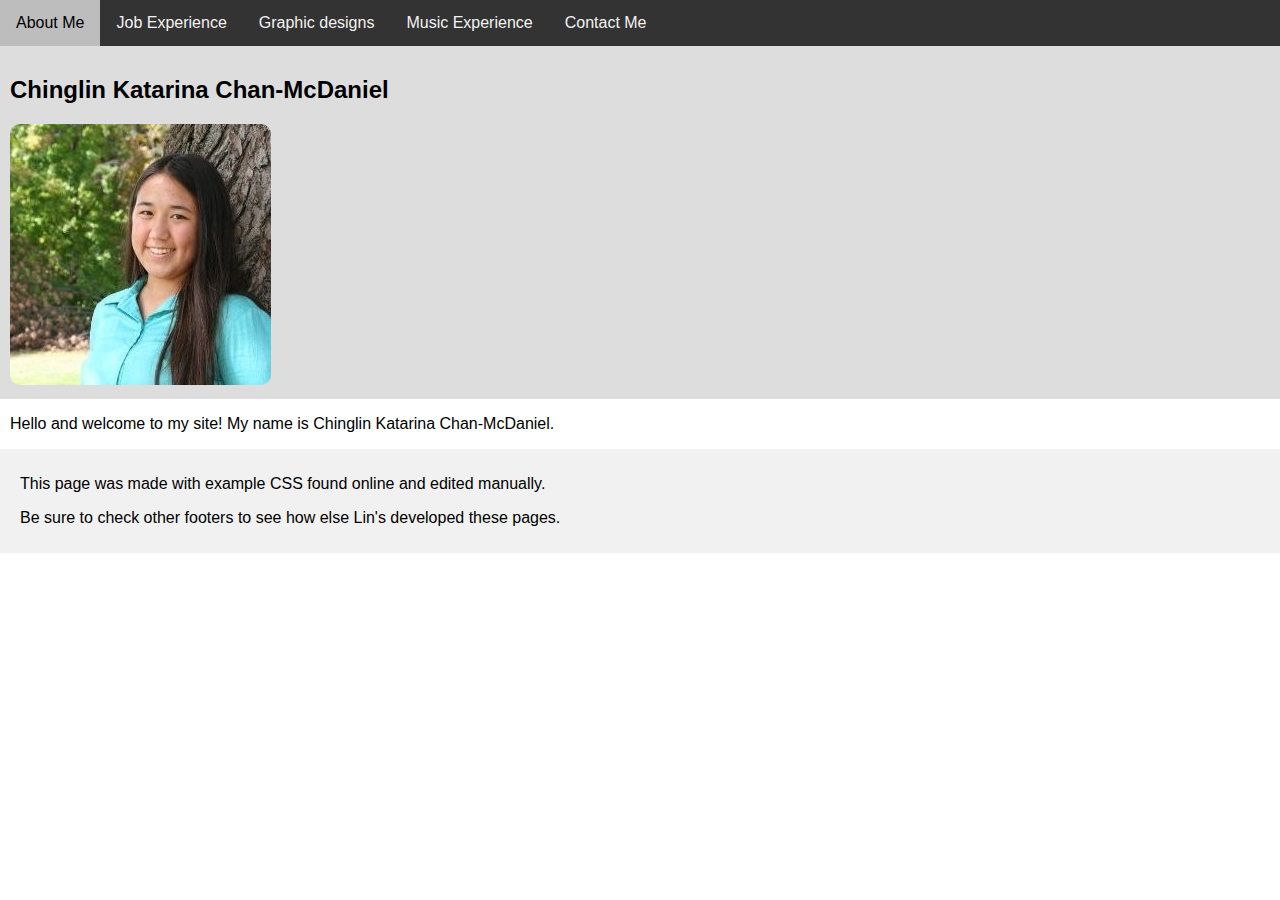
<file: index.html>
<!DOCTYPE html>
<html lang="en">

<head>
  <title>Intro to Chinglin</title>
  <meta charset="utf-8">
  <meta name="viewport" content="width=device-width, initial-scale=1">
  <link rel="stylesheet" href="index.css">
</head>

<body>

  <div class="topnav">
    <a href="pages/about_me.html">About Me</a>
    <a href="pages/job_experience.html">Job Experience</a>
    <a href="pages/graphic_design_experience.html">Graphic designs</a>
    <a href="pages/music_experience.html">Music Experience</a>
    <a href="pages/contact_me.html">Contact Me</a>
  </div>

  <div class="content">
    <h2>Chinglin Katarina Chan-McDaniel</h2>
    <img id="clkcm_pfp" src="clkcm_pfp.jpg" alt="Chinglin K Chan-McDaniel">
  </div>

  <div class="intro">
    <p>Hello and welcome to my site! My name is Chinglin Katarina Chan-McDaniel. </p>
  </div>

  <div class="footer">
    <p>This page was made with example CSS found online and edited manually.</p>
    <p>Be sure to check other footers to see how else Lin's developed these pages.</p>
  </div>

</body>

</html>
</file>
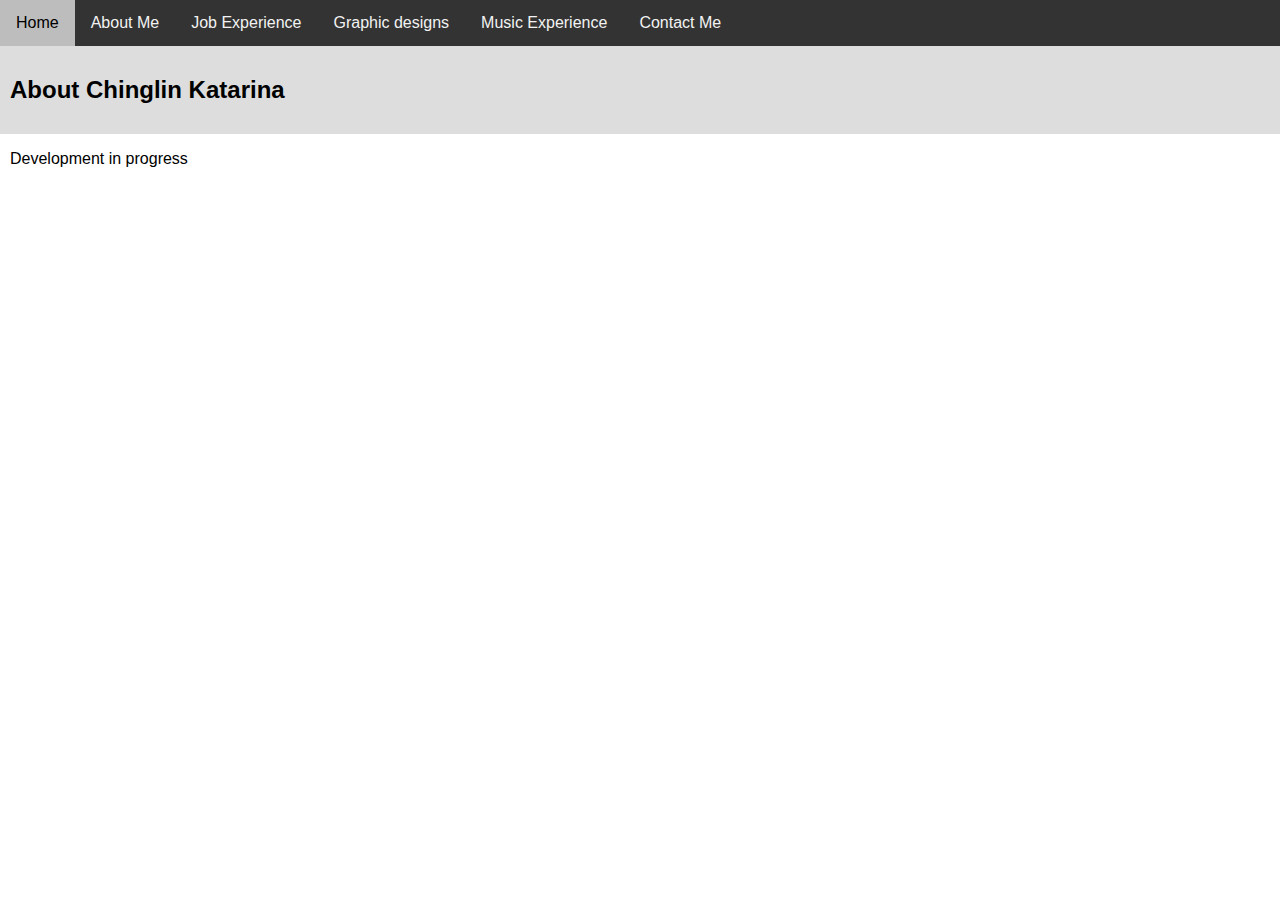
<file: pages/about_me.html>
<!DOCTYPE html>
<html lang="en">

<head>
    <title>About Lin</title>
    <meta charset="utf-8">
    <meta name="viewport" content="width=device-width, initial-scale=1">
    <link rel="stylesheet" href="../index.css">
</head>

<body>

    <div class="topnav">
        <a href="../index.html">Home</a>
        <a href="about_me.html">About Me</a>
        <a href="job_experience.html">Job Experience</a>
        <a href="graphic_design_experience.html">Graphic designs</a>
        <a href="music_experience.html">Music Experience</a>
        <a href="contact_me.html">Contact Me</a>
    </div>

    <div class="content">
        <h2>About Chinglin Katarina</h2>
    </div>
    <div>
        <p>Development in progress</p>
        <p hidden>Yes, cliche but I am working on it</p>
    </div>
</body>
</file>
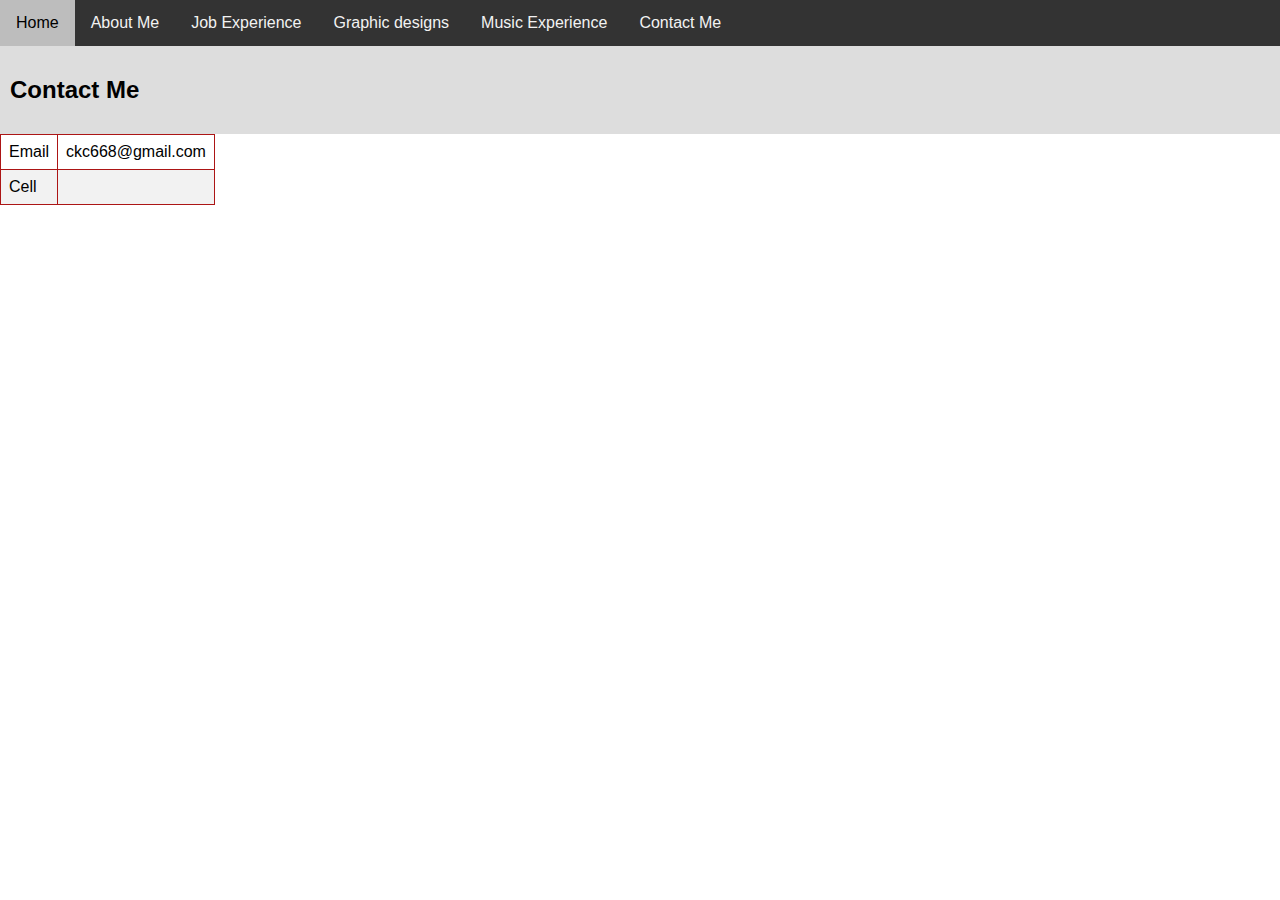
<file: pages/contact_me.html>
<!DOCTYPE html>
<html lang="en">

<head>
    <title>Lin's Musical Experience</title>
    <meta charset="utf-8">
    <meta name="viewport" content="width=device-width, initial-scale=1">
    <link rel="stylesheet" href="../index.css">
</head>

<body>

    <div class="topnav">
        <a href="../index.html">Home</a>
        <a href="about_me.html">About Me</a>
        <a href="job_experience.html">Job Experience</a>
        <a href="graphic_design_experience.html">Graphic designs</a>
        <a href="music_experience.html">Music Experience</a>
        <a href="contact_me.html">Contact Me</a>
    </div>

    <div class="content">
        <h2>Contact Me</h2>
    </div>
    <table>
        <tr>
            <td>Email</td>
            <td>ckc668@gmail.com</td>
        </tr>
        <tr>
            <td>Cell</td>
            <td><p hidden></p></td>
        </tr>
    </table>
</body>
</file>
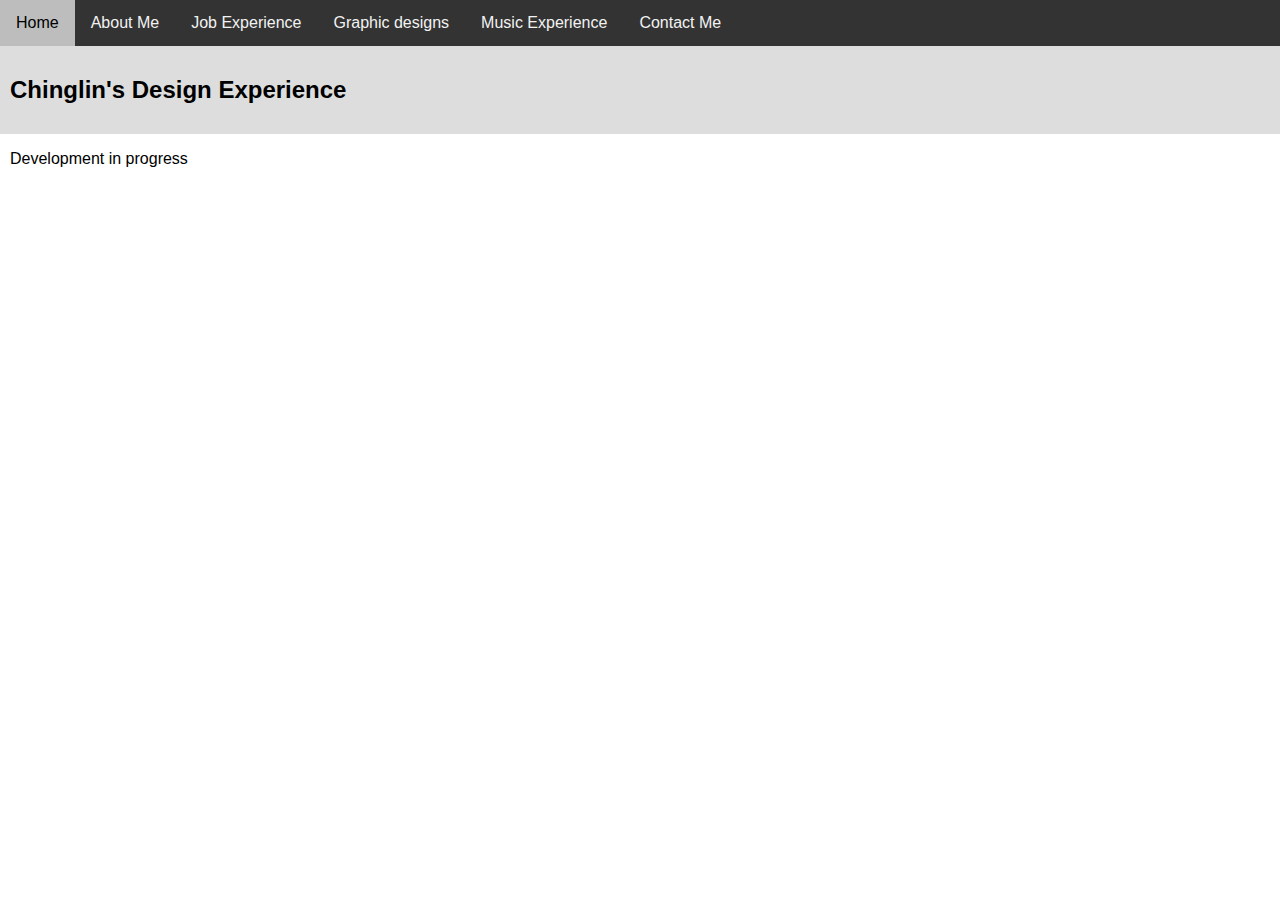
<file: pages/graphic_design_experience.html>
<!DOCTYPE html>
<html lang="en">

<head>
    <title>Lin's Graphics Experience</title>
    <meta charset="utf-8">
    <meta name="viewport" content="width=device-width, initial-scale=1">
    <link rel="stylesheet" href="../index.css">
</head>

<body>

    <div class="topnav">
        <a href="../index.html">Home</a>
        <a href="about_me.html">About Me</a>
        <a href="job_experience.html">Job Experience</a>
        <a href="graphic_design_experience.html">Graphic designs</a>
        <a href="music_experience.html">Music Experience</a>
        <a href="contact_me.html">Contact Me</a>
    </div>

    <div class="content">
        <h2>Chinglin's Design Experience</h2>
    </div>
    <div>
        <p>Development in progress</p>
        <p hidden>What do you expect? It's still under construction here!</p>
    </div>
</body>
</file>
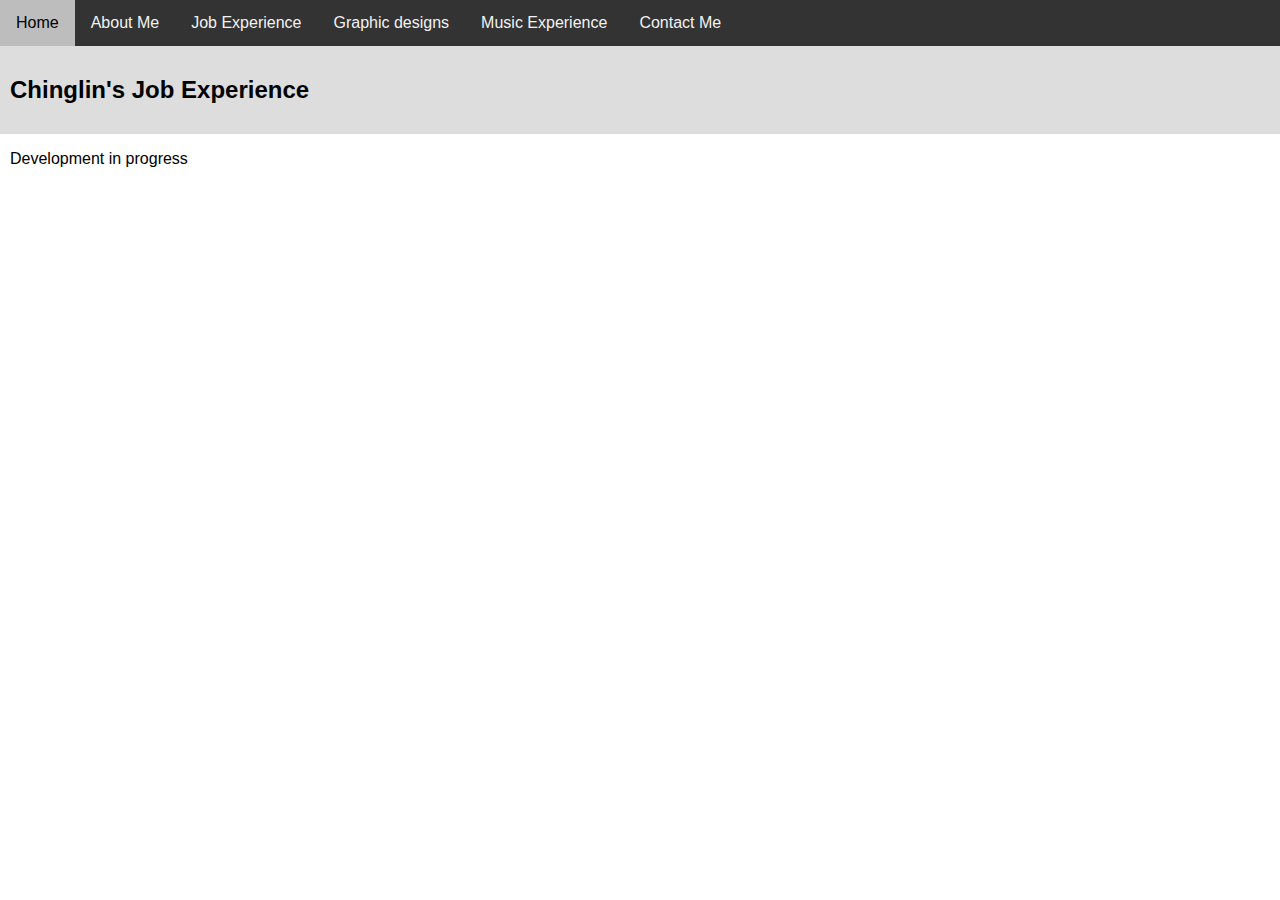
<file: pages/job_experience.html>
<!DOCTYPE html>
<html lang="en">

<head>
    <title>Lin's Job Experience</title>
    <meta charset="utf-8">
    <meta name="viewport" content="width=device-width, initial-scale=1">
    <link rel="stylesheet" href="../index.css">
</head>

<body>

    <div class="topnav">
        <a href="../index.html">Home</a>
        <a href="about_me.html">About Me</a>
        <a href="job_experience.html">Job Experience</a>
        <a href="graphic_design_experience.html">Graphic designs</a>
        <a href="music_experience.html">Music Experience</a>
        <a href="contact_me.html">Contact Me</a>
    </div>

    <div class="content">
        <h2>Chinglin's Job Experience</h2>
    </div>
    <div>
        <p>Development in progress</p>
        <p hidden>Um, yes I'm still working</p>
    </div>
</body>
</file>
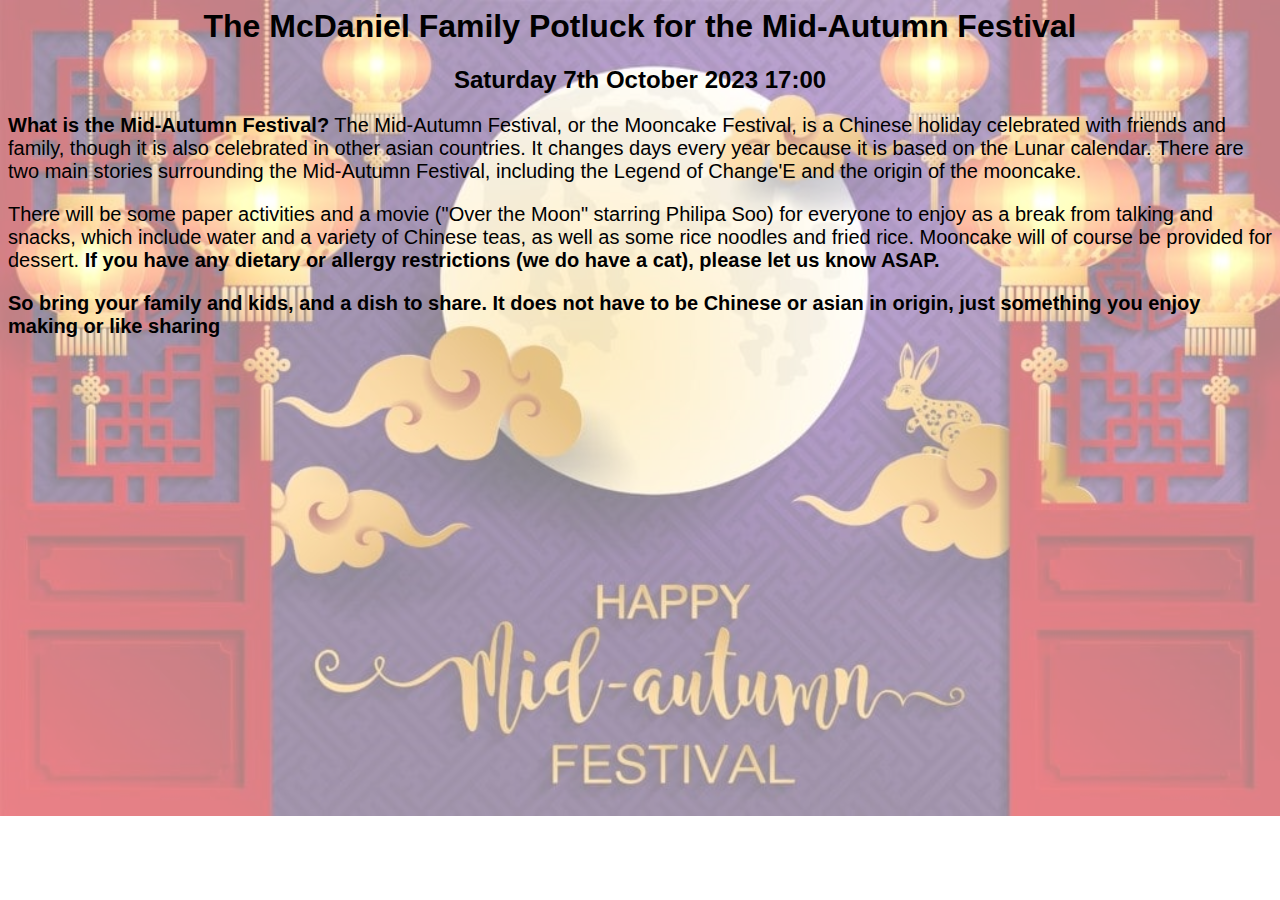
<file: pages/mid_autumn_invite_2023.html>
<html lang="en">
    <meta charset="UTF-8">
    <meta name="viewport" content="width=device-width, initial-scale=1">
    <style>
        
        .header {
            text-align:center;
            font-family:Arial, Helvetica, sans-serif;
        }
        body {
            background-image: url('midautumnfestival.jpg');
            background-color: rgba(255,255,255,0.5);
         background-repeat: no-repeat;
            background-size: 100%;
            background-attachment: fixed;
            background-blend-mode: lighten;
        }
        p {
            font-size: 20;
            font-family:Arial, Helvetica, sans-serif;
        }
        
    </style>

    <div class="header">
        <h1>The McDaniel Family Potluck for the Mid-Autumn Festival</h1>
        <h2>Saturday 7th October 2023 17:00</h2>
    </div>
    <p>
        <b>What is the Mid-Autumn Festival?</b> The Mid-Autumn Festival, or the Mooncake Festival, is a Chinese holiday celebrated with friends and family, though it is also celebrated in other asian countries. It changes days every year because it is based on the Lunar calendar. There are two main stories surrounding the Mid-Autumn Festival, including the Legend of Change'E and the origin of the mooncake.
    </p>
    <p>There will be some paper activities and a movie ("Over the Moon" starring Philipa Soo) for everyone to enjoy as a break from talking and snacks, which include water and a variety of Chinese teas, as well as some rice noodles and fried rice. Mooncake will of course be provided for dessert. <b>If you have any dietary or allergy restrictions (we do have a cat), please let us know ASAP.</b>
    </p>
    <p><b>So bring your family and kids, and a dish to share. It does not have to be Chinese or asian in origin, just something you enjoy making or like sharing</b></p>
</html>
</file>
<file: index.css>
* {
    box-sizing: border-box;
    font-family: Arial, Helvetica, sans-serif;
}

body {
    margin: 0;
    font-family: Arial, Helvetica, sans-serif;
}

p {
    padding-left: 10px;
    padding-right: 10px;
}

select {
    /* appearance: none; */
    background-color: #333;
    border: none;
    padding: 0 1em 0 0;
    margin: 0;
    vertical-align: inherit;
    font-family: Arial, Helvetica, sans-serif;
    font-size: inherit;
    color: inherit;
    padding: 14px 16px;
}

/* Style the top navigation bar */
.topnav {
    overflow: hidden;
    background-color: #333;
    color: #f2f2f2;
}

/* Style the topnav links */
.topnav a {
    float: left;
    display: block;
    color: #f2f2f2;
    text-align: center;
    padding: 14px 16px;
    text-decoration: none;
}

/* Change color on hover */
.topnav a:hover {
    background-color: #bdbdbd;
    color: black;
}

/* Style the content */
.content {
    background-color: #ddd;
    padding: 10px;
}

/* Style the footer */
.footer {
    background-color: #f1f1f1;
    padding: 10px;
}

#clkcm_pfp {
    max-height: 80%;
    border-radius: 10px;
}

table {
border-collapse: collapse;
}

table td,
table th {
    border: 1px solid #ac1515;
    padding: 8px;
}

table tr:nth-child(even) {
    background-color: #f2f2f2;
}

table th {
    padding-top: 12px;
    padding-bottom: 12px;
    text-align: left;
    background-color: #04AA6D;
    color: white;
}
</file>
